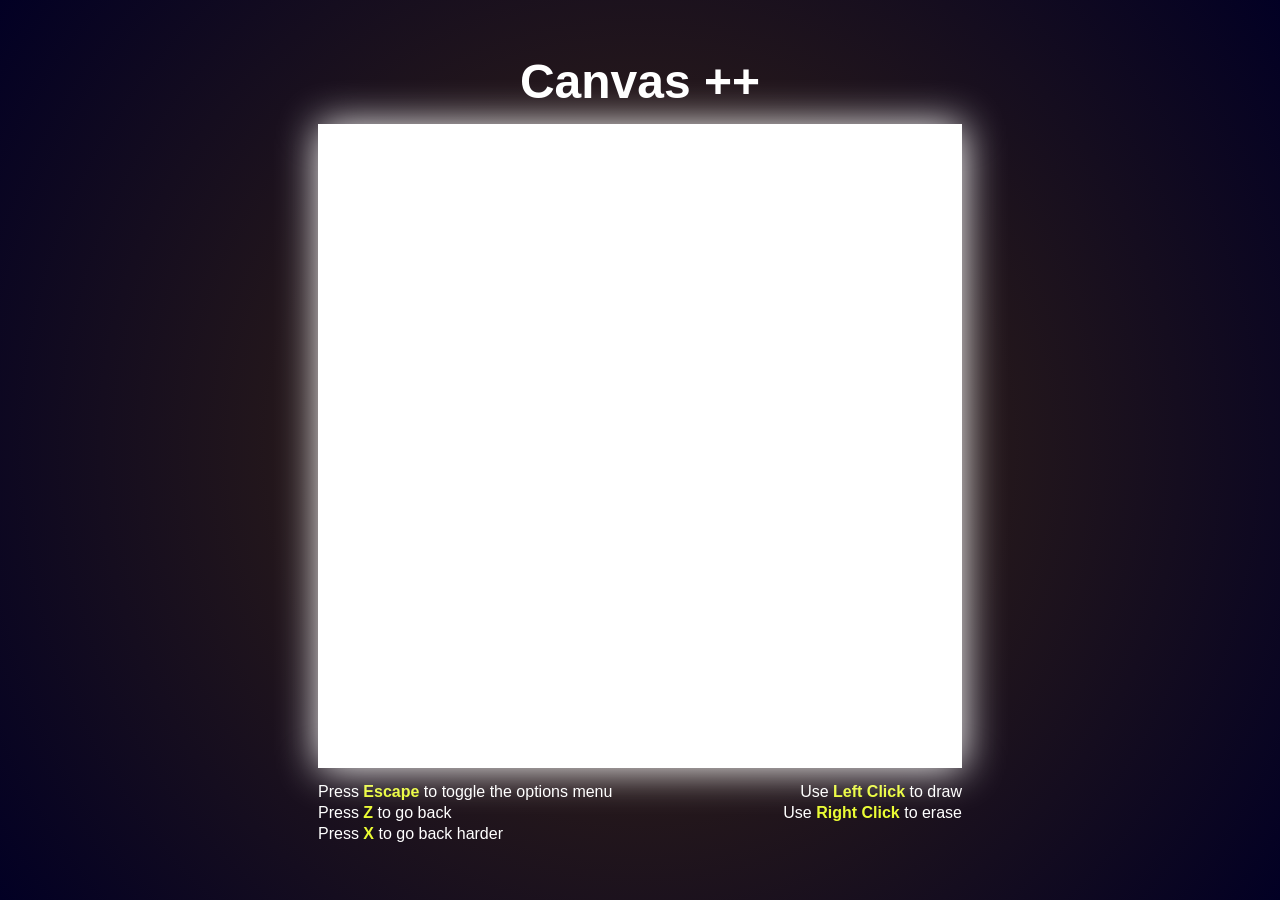
<file: index.html>
<head>
  <meta charset="UTF-8">
  <meta name="viewport" content="width=device-width, initial-scale=1.0">
  <title>Canvas++</title>
  <link rel="stylesheet" href="Style.css">
  <link rel="stylesheet" href="numbers.css">
  <script defer src="utility.js"></script>
  <script defer src="mouse.js"></script>
  <script defer src="props.js"></script>
  <script defer src="options.js"></script>
  <script defer src="history.js"></script>
  <script defer src="grid.js"></script>
  <script defer src="save.js"></script>
  <script defer src="script.js"></script>
</head>

<body ondragstart="return false;" ondrop="return false;" oncontextmenu="return false" style="user-select: none;">

  <main>
    <h1>Canvas ++</h1>
    <div id="grid-container"></div>
    <div style="display: flex; flex-wrap: wrap; justify-content: space-between;">
      <div>
        <p>Press <strong>Escape</strong> to toggle the options menu</p>
        <p>Press <strong>Z</strong> to go back</p>
        <p>Press <strong>X</strong> to go back harder</p>
      </div>
      <div>
        <p style="text-align: end;">Use <strong>Left Click</strong> to draw</p>
        <p style="text-align: end;">Use <strong>Right Click</strong> to erase</p>
      </div>
    </div>
  </main>


  <div id="options" class="options">
    <div class="options-menu">
      <table>
        <tbody>
          <tr style="display: none;">
            <td>Grid Width</td>
            <td><input type="number" id="width-input" inputmode="numeric"></td>
          </tr>
          <tr style="display: none;">
            <td>Grid Height</td>
            <td><input type="number" id="height-input" inputmode="numeric"></td>
          </tr>
          <tr>
            <td><span>Brush Color</span></td>
            <td><input type="color" id="color-input" value="#000000"></td>
          </tr>
          <tr>
            <td><span>Brush Size</span></td>
            <td>
              <div class="number-input">
                <button onclick="this.parentNode.querySelector('input[type=number]').stepDown()"></button>
                <input id="brush-size-input" min="1" placeholder="0" value="3" type="number">
                <button onclick="this.parentNode.querySelector('input[type=number]').stepUp()" class="plus"></button>
              </div>
            </td>
          </tr>
          <tr>
            <td><span>Cell Border Size</span></td>
            <td>
              <div class="number-input">
                <button onclick="this.parentNode.querySelector('input[type=number]').stepDown()"></button>
                <input id="cell-border-size" min="0" placeholder="0" value="0" type="number">
                <button onclick="this.parentNode.querySelector('input[type=number]').stepUp()" class="plus"></button>
              </div>
            </td>
          </tr>
          <tr>
            <td><span>Cell Border Color</span></td>
            <td><input type="color" id="cell-border-color" value="#000000"></td>
          </tr>
          <tr>
            <td>
              <input type="button" id="load-button" value="Load from disk"
                onclick="activeSaveLoadMaster.loadFromDisk()">
            </td>
            <td>
              <input type="button" id="save-button" value="Save to disk" onclick="activeSaveLoadMaster.saveToDisk()">
            </td>
          </tr>
        </tbody>
      </table>
    </div>
  </div>
</body>
</file>
<file: Style.css>
/* Technically these are set/created dynamically with code so no need to set them here
However, for the text editors auto-completes sake, they are left here  */
:root {
  --grid-width: 5;
  --grid-height: 3;

  --cell-size: 50;
  --cell-background-color: rgb(235, 3, 3);

  --cell-border-size: 1;
  --cell-border-color: #AFF;

  --cell-border-highlight-color: #AFF;
}

body {
  display: flex;
  justify-content: center;
  align-items: center;
  height: 100vh;
  margin: 0;
  color: white;
  background: rgb(40, 26, 26);
  background: radial-gradient(circle, rgba(40, 26, 26, 1) 38%, rgb(2, 0, 36) 100%);
  font-family: Verdana, Geneva, Tahoma, sans-serif;
}

#grid-container {
  display: grid;
  grid-template-columns: repeat(var(--grid-width), calc(var(--cell-size) * 1px));
  grid-template-rows: repeat(var(--grid-height), calc(var(--cell-size) * 1px));
  gap: 0;
  padding: 0px;
  margin: 0px;
  margin-bottom: 15px;
  /* Adding border causes inaccuracies for cell x y detection (or not, not sure, do NOT modify for now as they are kind of handled)*/
  border: 2px solid white;
  filter: drop-shadow(1px 1px 20px #ffffff);
}

.grid-cell {
  height: calc(var(--cell-size) * 1 px);
  width: calc(var(--cell-size) * 1 px);
  outline: calc(var(--cell-border-size) * 1px) solid var(--cell-border-color);
  background-color: var(--cell-background-color);
}

/* .grid-cell:hover {
  border: 0.2px solid black;
} */

.options {
  display: none;
  position: fixed;
  top: 0;
  left: 0;
  width: 100%;
  height: 100%;
  background: rgba(0, 0, 0, 0.5);
}

.options-menu {
  position: absolute;
  top: 45%;
  left: 50%;
  transform: translate(-50%, -50%);
  background: rgba(40, 26, 26, 1);
  color: white;
  padding: 15px;
}

h1 {
  font-size: 48px;
  text-align: center;
  margin-top: 0px;
  margin-bottom: 15px;
}

p {
  margin: 0px;
  padding: 0px;
  text-align: left;
  padding-bottom: 3px;
}

strong {
  color: rgb(234, 251, 51);
}

span {
  padding-right: 20px;
}

/* Hide default number input increase/decrease buttons */
@layer base {

  input[type='number']::-webkit-outer-spin-button,
  input[type='number']::-webkit-inner-spin-button,
  input[type='number'] {
    -webkit-appearance: none;
    margin: 0;
  }
}

input {
  width: 100%;
  height: 35px;
}

input[type='button'] {
  margin-top: 5px;
  background: rgb(40, 26, 26);
  color: white;
}

input[type='button']:hover {
  background: rgb(81, 54, 54);
}
</file>
<file: numbers.css>
/*
 Taken from here
 https: //stackoverflow.com/questions/63544101/customize-increment-arrows-on-input-of-type-number-using-css
  */


input[type="number"] {
  -webkit-appearance: textfield;
  -moz-appearance: textfield;
  appearance: textfield;
}

input[type=number]::-webkit-inner-spin-button,
input[type=number]::-webkit-outer-spin-button {
  -webkit-appearance: none;
}

.number-input {
  border: 2px solid #ddd;
  display: inline-flex;
}

.number-input,
.number-input * {
  box-sizing: border-box;
}

.number-input button {
  outline: none;
  -webkit-appearance: none;
  background-color: #eeeeee;
  border: none;
  align-items: center;
  justify-content: center;
  width: 2.5rem;
  cursor: pointer;
  margin: 0;
  position: relative;
  padding: 0;
}

.number-input button:before,
.number-input button:after {
  display: inline-block;
  position: absolute;
  content: '';
  width: 0.5rem;
  height: 2px;
  background-color: #212121;
  transform: translate(-50%, -50%);
}

.number-input button.plus:after {
  transform: translate(-50%, -50%) rotate(90deg);
}

.number-input input[type=number] {
  font-family: sans-serif;
  max-width: 4.5rem;
  padding: .5rem;
  border: 0;
  text-align: center;
  outline: none;
}

.number-input {
  border: solid #c2c4c6;
  border-width: 2px;
}
</file>
<file: Site/resources/css/Style.css>
/* Technically these are set/created dynamically with code so no need to set them here
However, for the text editors auto-completes sake, they are left here  */
:root {
  --grid-width: 5;
  --grid-height: 3;

  --cell-size: 50;
  --cell-background-color: rgb(235, 3, 3);

  --cell-border-size: 1;
  --cell-border-color: #AFF;

  --cell-border-highlight-color: #AFF;
}

body {
  display: flex;
  justify-content: center;
  align-items: center;
  height: 100vh;
  margin: 0;
  color: white;
  background: rgb(40, 26, 26);
  background: radial-gradient(circle, rgba(40, 26, 26, 1) 38%, rgb(2, 0, 36) 100%);
  font-family: Verdana, Geneva, Tahoma, sans-serif;
}

#grid-container {
  display: grid;
  grid-template-columns: repeat(var(--grid-width), calc(var(--cell-size) * 1px));
  grid-template-rows: repeat(var(--grid-height), calc(var(--cell-size) * 1px));
  gap: 0;
  padding: 0px;
  margin: 0px;
  margin-bottom: 15px;
  /* Adding border causes inaccuracies for cell x y detection (or not, not sure, do NOT modify for now as they are kind of handled)*/
  border: 2px solid white;
  filter: drop-shadow(1px 1px 20px #ffffff);
}

.grid-cell {
  height: calc(var(--cell-size) * 1 px);
  width: calc(var(--cell-size) * 1 px);
  outline: calc(var(--cell-border-size) * 1px) solid var(--cell-border-color);
  background-color: var(--cell-background-color);
}

/* .grid-cell:hover {
  border: 0.2px solid black;
} */

.options {
  display: none;
  position: fixed;
  top: 0;
  left: 0;
  width: 100%;
  height: 100%;
  background: rgba(0, 0, 0, 0.5);
}

.options-menu {
  position: absolute;
  top: 45%;
  left: 50%;
  transform: translate(-50%, -50%);
  background: rgba(40, 26, 26, 1);
  color: white;
  padding: 15px;
}

h1 {
  font-size: 48px;
  text-align: center;
  margin-top: 0px;
  margin-bottom: 15px;
}

p {
  margin: 0px;
  padding: 0px;
  text-align: left;
  padding-bottom: 3px;
}

strong {
  color: rgb(234, 251, 51);
}

span {
  padding-right: 20px;
}

/* Hide default number input increase/decrease buttons */
@layer base {

  input[type='number']::-webkit-outer-spin-button,
  input[type='number']::-webkit-inner-spin-button,
  input[type='number'] {
    -webkit-appearance: none;
    margin: 0;
  }
}

input {
  width: 100%;
  height: 35px;
}

input[type='button'] {
  margin-top: 5px;
  background: rgb(40, 26, 26);
  color: white;
}

input[type='button']:hover {
  background: rgb(81, 54, 54);
}
</file>
<file: Site/resources/css/NumberOptionInputs.css>
/*
 Taken from here
 https: //stackoverflow.com/questions/63544101/customize-increment-arrows-on-input-of-type-number-using-css
  */


input[type="number"] {
  -webkit-appearance: textfield;
  -moz-appearance: textfield;
  appearance: textfield;
}

input[type=number]::-webkit-inner-spin-button,
input[type=number]::-webkit-outer-spin-button {
  -webkit-appearance: none;
}

.number-input {
  border: 2px solid #ddd;
  display: inline-flex;
}

.number-input,
.number-input * {
  box-sizing: border-box;
}

.number-input button {
  outline: none;
  -webkit-appearance: none;
  background-color: #eeeeee;
  border: none;
  align-items: center;
  justify-content: center;
  width: 2.5rem;
  cursor: pointer;
  margin: 0;
  position: relative;
  padding: 0;
}

.number-input button:before,
.number-input button:after {
  display: inline-block;
  position: absolute;
  content: '';
  width: 0.5rem;
  height: 2px;
  background-color: #212121;
  transform: translate(-50%, -50%);
}

.number-input button.plus:after {
  transform: translate(-50%, -50%) rotate(90deg);
}

.number-input input[type=number] {
  font-family: sans-serif;
  max-width: 4.5rem;
  padding: .5rem;
  border: 0;
  text-align: center;
  outline: none;
}

.number-input {
  border: solid #c2c4c6;
  border-width: 2px;
}
</file>
